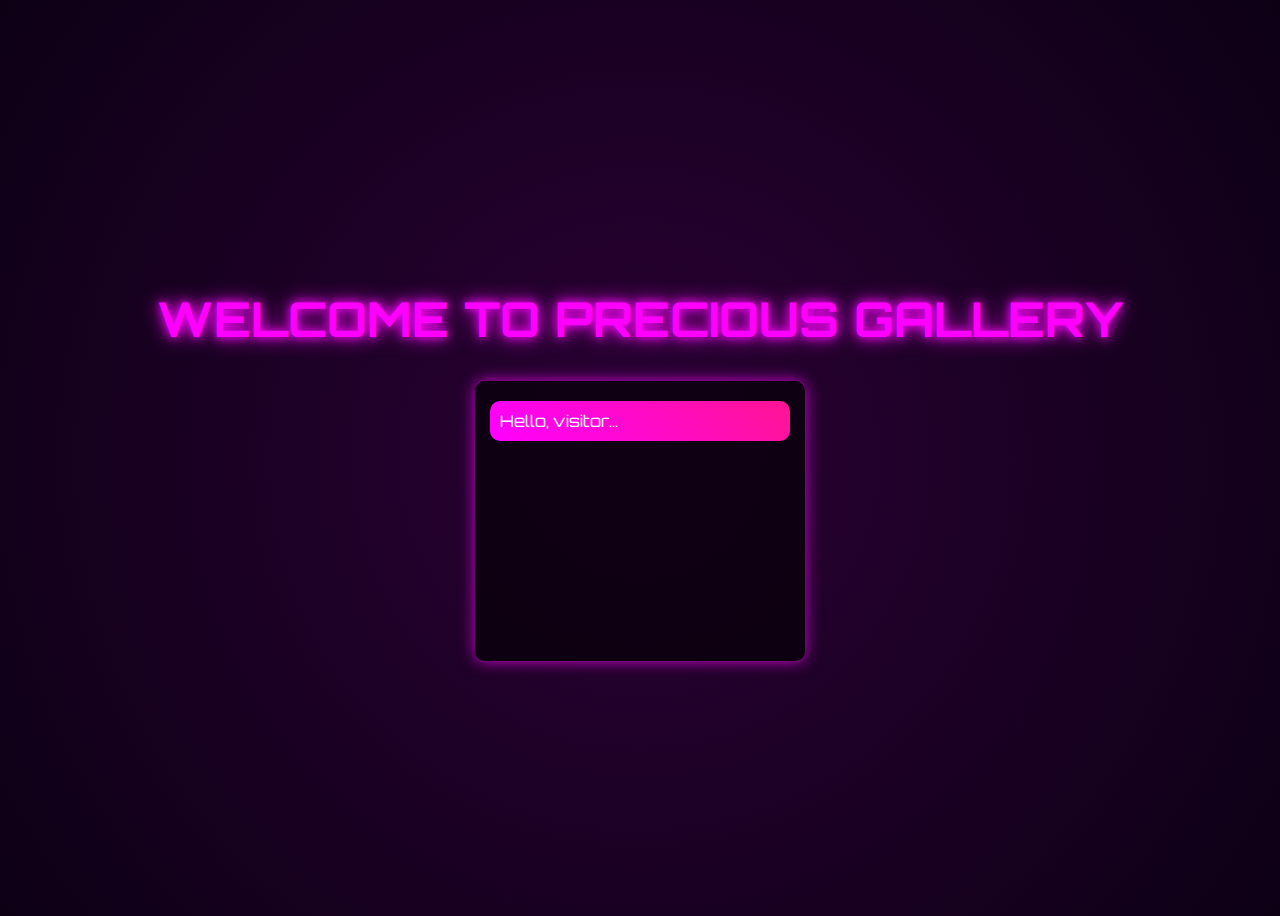
<file: index.html>
<!DOCTYPE html>
<html lang="en">

<head>
    <meta charset="UTF-8">
    <meta name="viewport" content="width=device-width, initial-scale=1.0">
    <title>Precious Intro</title>
    <link href="https://fonts.googleapis.com/css2?family=Orbitron:wght@400;700&display=swap" rel="stylesheet">
    <style>
        body {
            background: radial-gradient(circle at center, #2a0134, #0d0015);
            color: #ff00ff;
            font-family: 'Orbitron', sans-serif;
            text-align: center;
            overflow: hidden;
        }
        
        .container {
            display: flex;
            flex-direction: column;
            justify-content: center;
            align-items: center;
            height: 100vh;
            position: relative;
        }
        
        h1 {
            font-size: 3rem;
            text-shadow: 0 0 10px #ff00ff, 0 0 20px #ff00ff;
            animation: glitch 1s infinite;
        }
        
        @keyframes glitch {
            0% {
                text-shadow: 2px 2px #ff00ff, -2px -2px #00ffff;
            }
            50% {
                text-shadow: -2px -2px #ff00ff, 2px 2px #00ffff;
            }
            100% {
                text-shadow: 2px 2px #ff00ff, -2px -2px #00ffff;
            }
        }
        
        .chat-box {
            width: 300px;
            background: rgba(0, 0, 0, 0.6);
            padding: 15px;
            border-radius: 10px;
            box-shadow: 0 0 15px rgba(255, 0, 255, 0.8);
            text-align: left;
        }
        
        .message {
            background: linear-gradient(45deg, #ff00ff, #ff1493);
            color: white;
            padding: 10px;
            border-radius: 10px;
            margin: 5px 0;
            opacity: 0;
            transform: translateY(10px);
            transition: opacity 0.5s ease-out, transform 0.5s ease-out;
        }
        
        .continue-btn {
            display: none;
            background: linear-gradient(45deg, #ff00ff, #ff1493);
            color: white;
            padding: 10px 20px;
            font-size: 1rem;
            border: none;
            border-radius: 10px;
            box-shadow: 0 5px 15px rgba(255, 0, 255, 0.8);
            cursor: pointer;
            transition: transform 0.2s ease, box-shadow 0.3s ease;
        }
        
        .continue-btn:hover {
            transform: translateY(-3px);
            box-shadow: 0 10px 30px rgba(255, 0, 255, 1);
        }
        
        .continue-btn:active {
            transform: translateY(2px);
        }
    </style>
</head>

<body>
    <div class="container">
        <h1>WELCOME TO PRECIOUS GALLERY</h1>
        <div class="chat-box">
            <div class="message" id="msg1">Hello, visitor...</div>
            <div class="message" id="msg2">Welcome to the Precious Gallery.</div>
            <div class="message" id="msg3">Wanna know more about me?.</div>
            <div class="message" id="msg4">who is me?</div>
            <div class="message" id="msg5">Are you ready to continue?</div>
        </div>
        <button onclick="window.open('index1.html', '_blank')" class="continue-btn" id="continueBtn">Continue</button>
    </div>

    <script>
        const messages = document.querySelectorAll(".message");
        const continueBtn = document.getElementById("continueBtn");

        let delay = 500;
        messages.forEach((msg, index) => {
            setTimeout(() => {
                msg.style.opacity = "1";
                msg.style.transform = "translateY(0)";
            }, delay * (index + 1));
        });

        setTimeout(() => {
            continueBtn.style.display = "inline-block";
        }, delay * (messages.length + 1));
    </script>
</body>

</html>
</file>
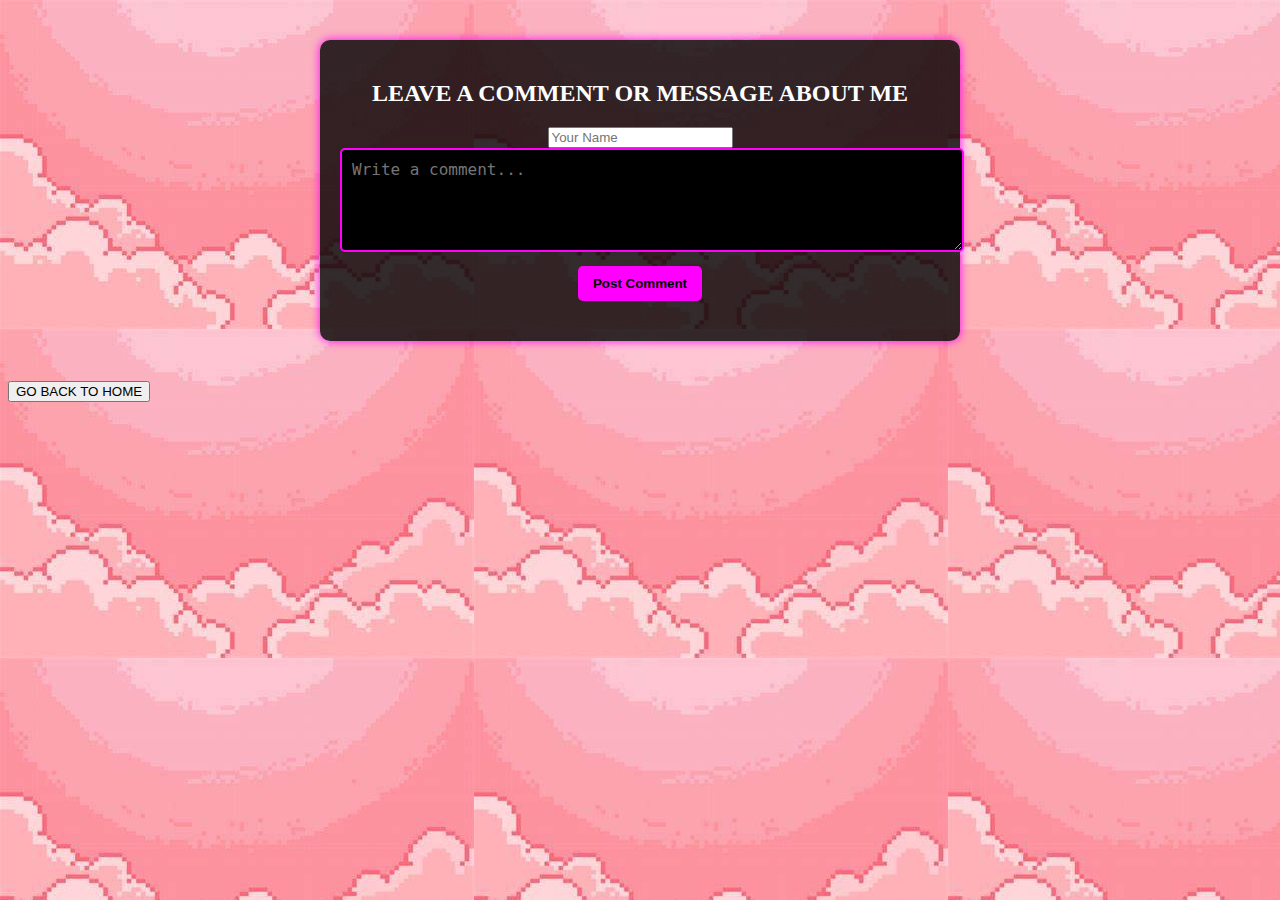
<file: commentsection.html>
<!DOCTYPE html>
<html>

<head>
    <title>Add Comments About Me</title>
    <style>
        .body {
            background-image: url("OIP.jpg");
            z-index: 1;
        }
        
        #comments {
            max-width: 600px;
            margin: 40px auto;
            padding: 20px;
            background: rgba(0, 0, 0, 0.8);
            border-radius: 10px;
            color: #fff;
            text-align: center;
            box-shadow: 0 0 10px #ff00ff;
        }
        
        #comment-form textarea {
            width: 100%;
            height: 80px;
            padding: 10px;
            margin-bottom: 10px;
            border: 2px solid #ff00ff;
            border-radius: 5px;
            background: #000;
            color: #fff;
            font-size: 1rem;
        }
        
        #comment-form button {
            background: #ff00ff;
            color: #000;
            font-weight: bold;
            border: none;
            padding: 10px 15px;
            cursor: pointer;
            border-radius: 5px;
            transition: 0.3s;
        }
        
        #comment-form button:hover {
            background: #00ffff;
            box-shadow: 0 0 10px #00ffff;
        }
        
        #comment-list {
            margin-top: 20px;
            text-align: left;
        }
        
        .comment {
            background: rgba(255, 255, 255, 0.1);
            padding: 10px;
            margin: 5px 0;
            border-radius: 5px;
        }
    </style>
</head>

<body style="background-image: url('OIP.jpg')">
    <section id="comments">
        <h2>LEAVE A COMMENT OR MESSAGE ABOUT ME</h2>
        <form id="comment-form" action="submit_comment.php" method="POST">
            <input type="text" name="user_name" placeholder="Your Name" required>
            <textarea name="comment_text" placeholder="Write a comment..." required></textarea>
            <button type="submit">Post Comment</button>
        </form>
        <div id="comment-list">
            <?php include 'display_comments.php'; ?>
        </div>
    </section>
    <button onclick="window.location.href='index.html'">GO BACK TO HOME</button>

</body>

</html>
</file>
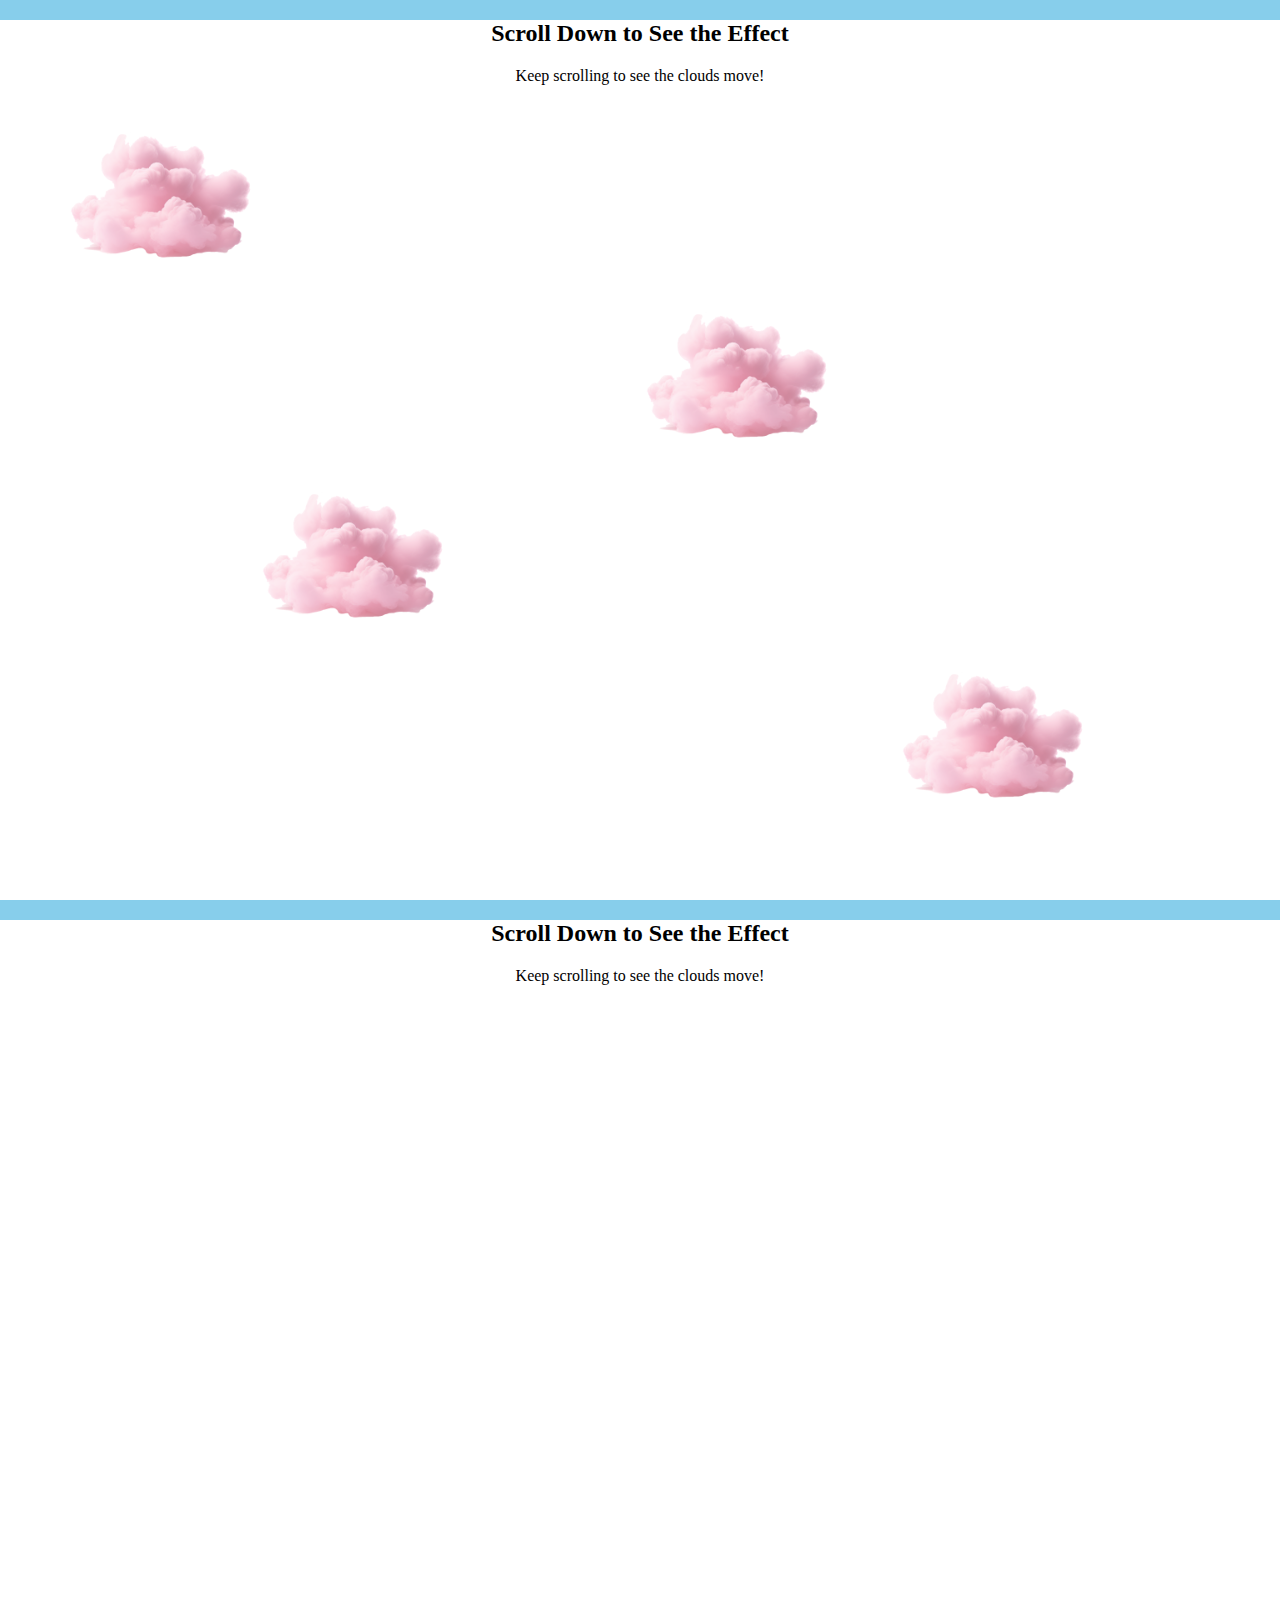
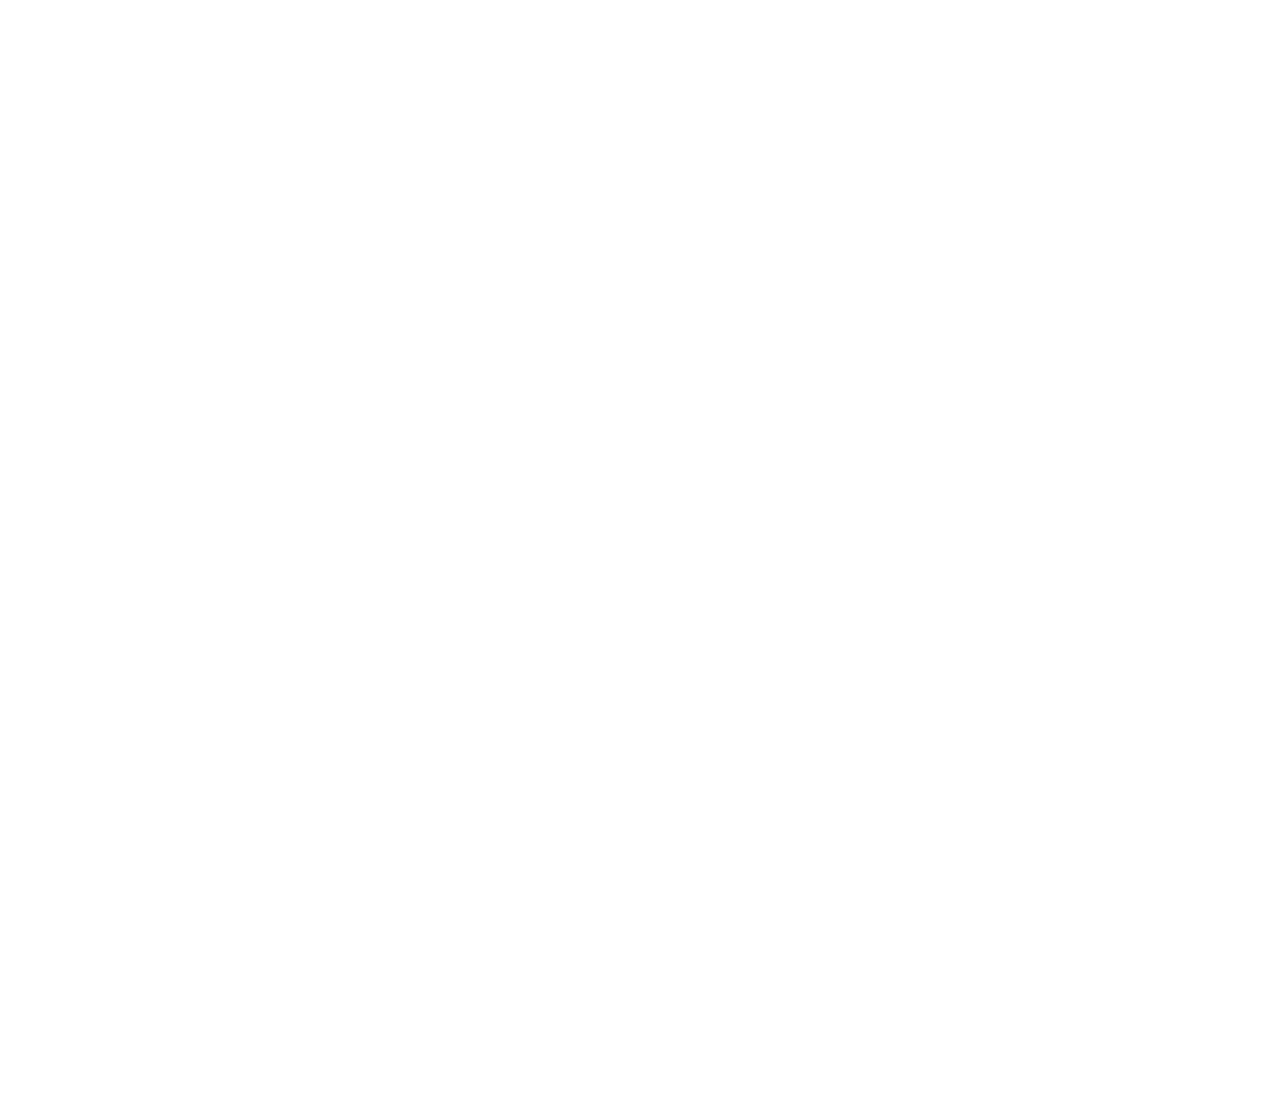
<file: parallax.html>
<!DOCTYPE html>
<html lang="en">

<head>
    <meta charset="UTF-8">
    <meta name="viewport" content="width=device-width, initial-scale=1.0">
    <title>Parallax Clouds</title>
    <style>
        body {
            margin: 0;
            overflow-x: hidden;
            background-color: #87CEEB;
            /* Light blue sky */
        }
        
        .parallax-container {
            position: relative;
            height: 100vh;
            overflow: hidden;
        }
        
        .cloud {
            position: absolute;
            width: 200px;
            /* Adjust size as needed */
            opacity: 0.7;
        }
        
        .cloud-1 {
            top: 10%;
            left: 5%;
        }
        
        .cloud-2 {
            top: 30%;
            left: 50%;
        }
        
        .cloud-3 {
            top: 50%;
            left: 20%;
        }
        
        .cloud-4 {
            top: 70%;
            left: 70%;
        }
    </style>
</head>

<body>

    <div class="parallax-container">
        <img src="cloud1.webp" class="cloud cloud-1">
        <img src="cloud1.webp" class="cloud cloud-2">
        <img src="cloud1.webp" class="cloud cloud-3">
        <img src="cloud1.webp" class="cloud cloud-4">
        <div class="content" style="height: 200vh; background: white; text-align: center;">
            <h2>Scroll Down to See the Effect</h2>
            <p>Keep scrolling to see the clouds move!</p>
        </div>

    </div>
    <div class="content" style="height: 200vh; background: white; text-align: center;">
        <h2>Scroll Down to See the Effect</h2>
        <p>Keep scrolling to see the clouds move!</p>
    </div>


    <script>
        window.addEventListener("scroll", function() {
            let scrollValue = window.scrollY;

            document.querySelector(".cloud-1").style.transform = `translateX(${scrollValue * 0.5}px)`;
            document.querySelector(".cloud-2").style.transform = `translateX(${scrollValue * -0.4}px)`;
            document.querySelector(".cloud-3").style.transform = `translateX(${scrollValue * 0.3}px)`;
            document.querySelector(".cloud-4").style.transform = `translateX(${scrollValue * -0.6}px)`;
        });
    </script>

</body>

</html>
</file>
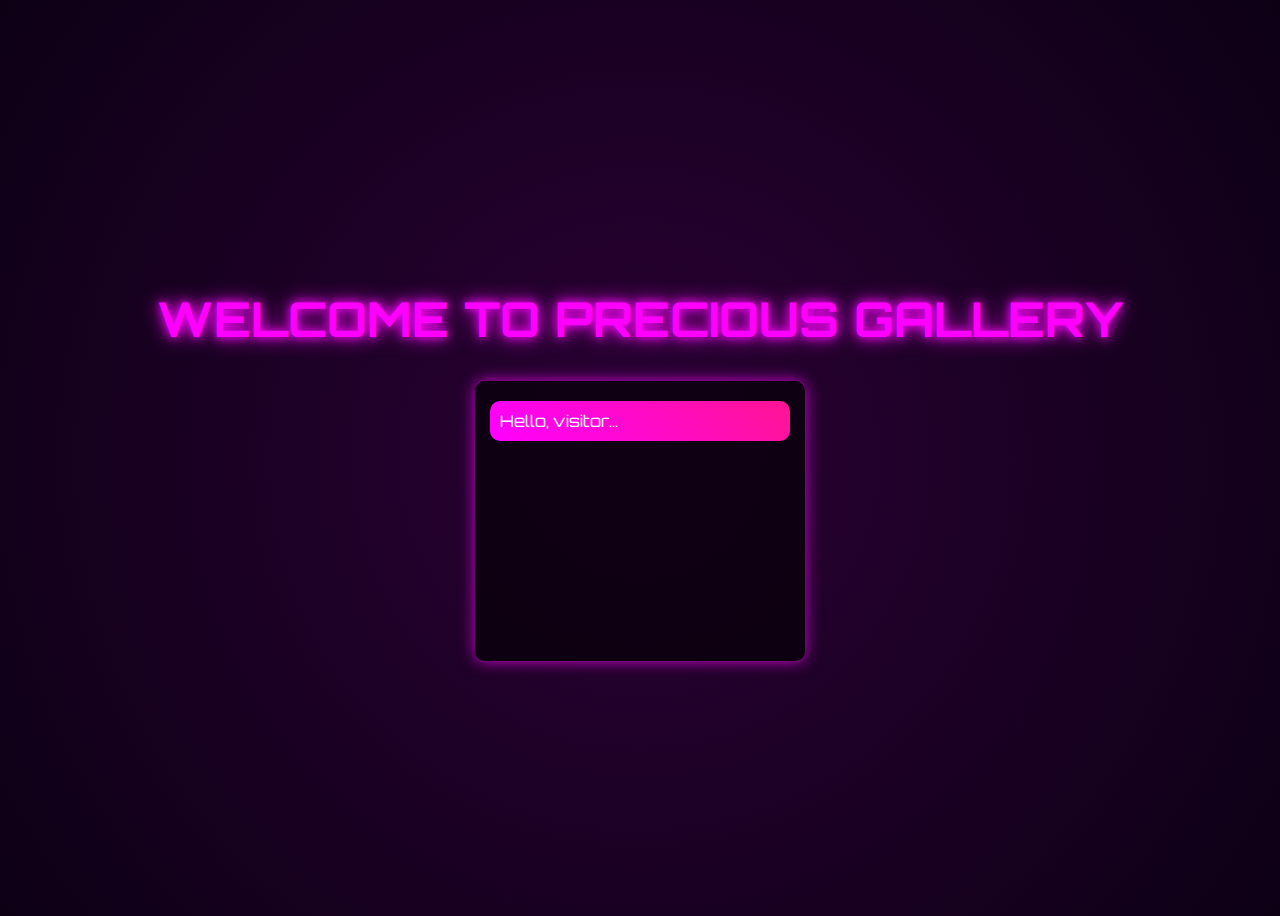
<file: startpage.html>
<!DOCTYPE html>
<html lang="en">

<head>
    <meta charset="UTF-8">
    <meta name="viewport" content="width=device-width, initial-scale=1.0">
    <title>Precious Intro</title>
    <link href="https://fonts.googleapis.com/css2?family=Orbitron:wght@400;700&display=swap" rel="stylesheet">
    <style>
        body {
            background: radial-gradient(circle at center, #2a0134, #0d0015);
            color: #ff00ff;
            font-family: 'Orbitron', sans-serif;
            text-align: center;
            overflow: hidden;
        }
        
        .container {
            display: flex;
            flex-direction: column;
            justify-content: center;
            align-items: center;
            height: 100vh;
            position: relative;
        }
        
        h1 {
            font-size: 3rem;
            text-shadow: 0 0 10px #ff00ff, 0 0 20px #ff00ff;
            animation: glitch 1s infinite;
        }
        
        @keyframes glitch {
            0% {
                text-shadow: 2px 2px #ff00ff, -2px -2px #00ffff;
            }
            50% {
                text-shadow: -2px -2px #ff00ff, 2px 2px #00ffff;
            }
            100% {
                text-shadow: 2px 2px #ff00ff, -2px -2px #00ffff;
            }
        }
        
        .chat-box {
            width: 300px;
            background: rgba(0, 0, 0, 0.6);
            padding: 15px;
            border-radius: 10px;
            box-shadow: 0 0 15px rgba(255, 0, 255, 0.8);
            text-align: left;
        }
        
        .message {
            background: linear-gradient(45deg, #ff00ff, #ff1493);
            color: white;
            padding: 10px;
            border-radius: 10px;
            margin: 5px 0;
            opacity: 0;
            transform: translateY(10px);
            transition: opacity 0.5s ease-out, transform 0.5s ease-out;
        }
        
        .continue-btn {
            display: none;
            background: linear-gradient(45deg, #ff00ff, #ff1493);
            color: white;
            padding: 10px 20px;
            font-size: 1rem;
            border: none;
            border-radius: 10px;
            box-shadow: 0 5px 15px rgba(255, 0, 255, 0.8);
            cursor: pointer;
            transition: transform 0.2s ease, box-shadow 0.3s ease;
        }
        
        .continue-btn:hover {
            transform: translateY(-3px);
            box-shadow: 0 10px 30px rgba(255, 0, 255, 1);
        }
        
        .continue-btn:active {
            transform: translateY(2px);
        }
    </style>
</head>

<body>
    <div class="container">
        <h1>WELCOME TO PRECIOUS GALLERY</h1>
        <div class="chat-box">
            <div class="message" id="msg1">Hello, visitor...</div>
            <div class="message" id="msg2">Welcome to the Precious Gallery.</div>
            <div class="message" id="msg3">Wanna know more about me?.</div>
            <div class="message" id="msg4">who is me?</div>
            <div class="message" id="msg5">Are you ready to continue?</div>
        </div>
        <button onclick="window.open('index.html', '_blank')" class="continue-btn" id="continueBtn">Continue</button>
    </div>

    <script>
        const messages = document.querySelectorAll(".message");
        const continueBtn = document.getElementById("continueBtn");

        let delay = 500;
        messages.forEach((msg, index) => {
            setTimeout(() => {
                msg.style.opacity = "1";
                msg.style.transform = "translateY(0)";
            }, delay * (index + 1));
        });

        setTimeout(() => {
            continueBtn.style.display = "inline-block";
        }, delay * (messages.length + 1));
    </script>
</body>

</html>
</file>
